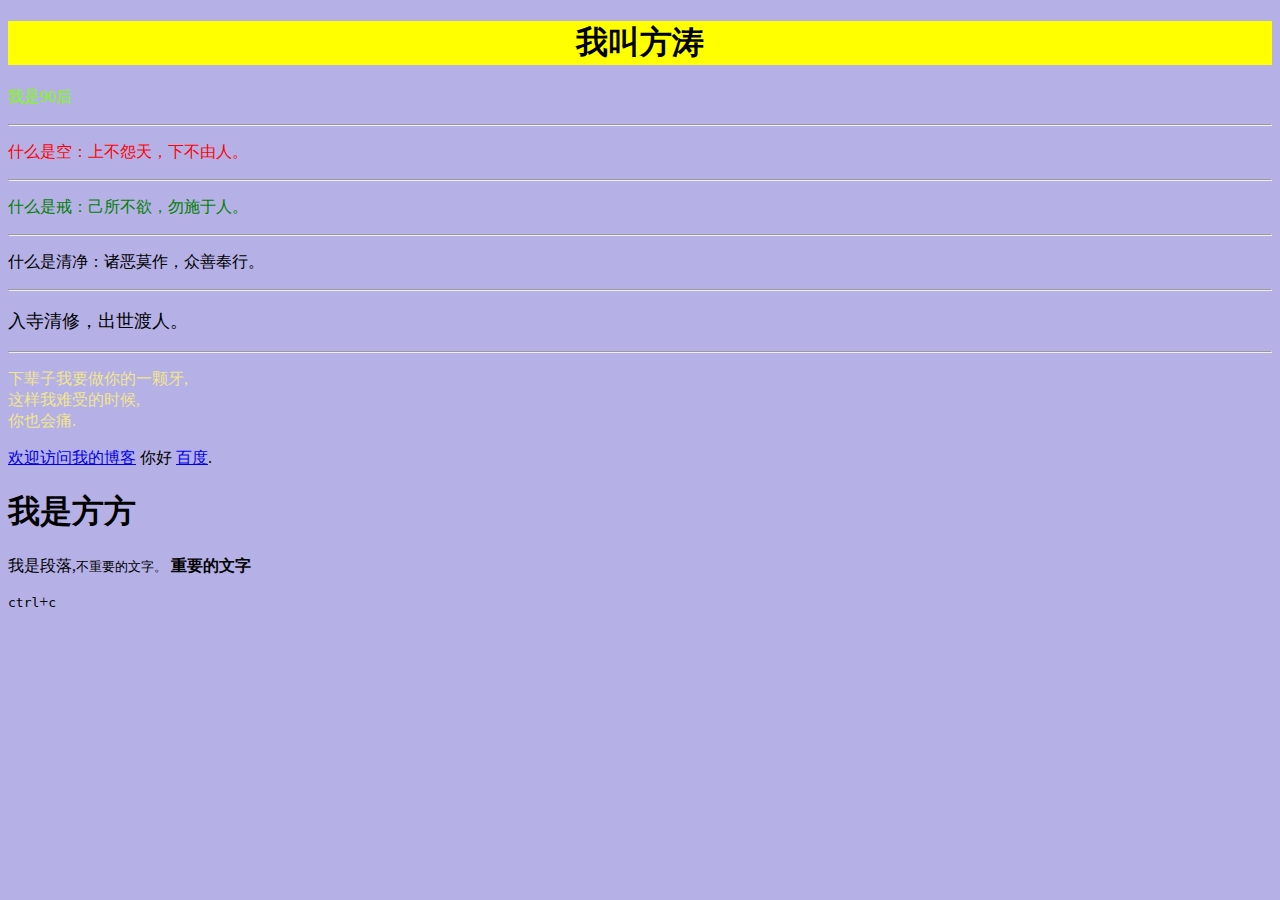
<file: index.html>
<!DOCTYPE html>
<html lang="zh-Hans">
<head>
    <meta charset="UTF-8">
    <meta name="viewport" content="width=device-width, initial-scale=1.0">
    <meta http-equiv="X-UA-Compatible" content="ie=edge">
    <title>我的博客</title>
    <!--<link rel="stylesheet" href="./stytle.css">用于连接CSS-->
</head>
<body style="background-color: #b5b0e6">
    <h1 style="background-color:yellow;text-align: center">我叫方涛</h1><!--This is a comment-->
    <p style="font-family: 'Times New Roman';color:chartreuse">我是90后</p>
    <hr>
    <p style="font-family:verdana;color:red">什么是空：上不怨天，下不由人。</p>
    <hr>
    <p style="font-family:times;color:green">什么是戒：己所不欲，勿施于人。</p>
    <hr>
    <p style="font-family: verdana;color:black">什么是清净：诸恶莫作，众善奉行。</p>
    <hr>
    <p style="font-size: 18px">入寺清修，出世渡人。</p>
    <hr>
    <p style="font-family: inherit;color:khaki">下辈子我要做你的一颗牙,<br/>这样我难受的时候,<br/>你也会痛.</p>
    <a href="https://theofang.github.io/blog/index.html">欢迎访问我的博客</a>
    你好
	  <a href="http://baidu.com">百度</a>.
	  <h1>我是方方</h1>
          <p>我是段落,<small>不重要的文字。</small> <strong>重要的文字</strong></p>
		<kbd>ctrl</kbd>+<kbd>c</kbd>
</body>
</html>
</file>
<file: stytle.css>
body{
    background: rgb(0, 122, 170)/*与html关联项*/
}
</file>
